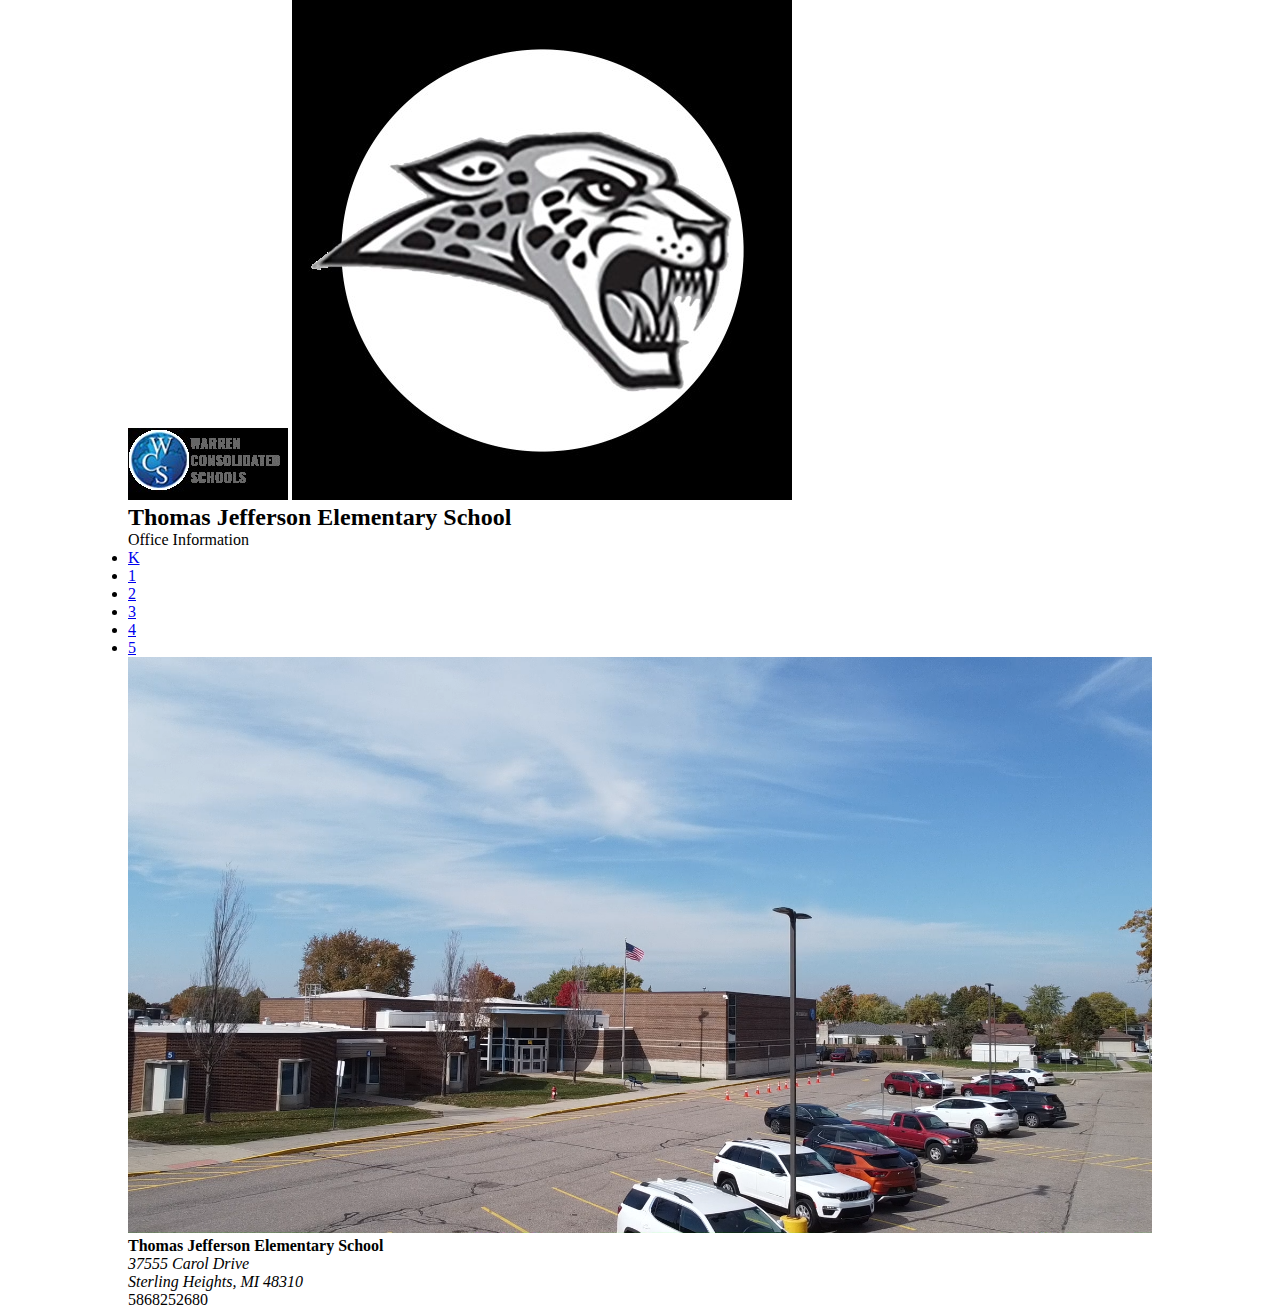
<file: index.html>
<!DOCTYPE html>
<html lang="en"></html>
<head>
    <meta charset="UTF-8">
    <meta name="Description" content="INF 6420 Project">
    <meta name="viewport" content="width=device-width, initial-scale=1.0">
    <title>Renee Theisen-Jefferson Webpage</title>
    <link rel="stylesheet" href="style.css">
</head>
<body></body>
    <header>
        <nav>
            <img src="images/district logo.jpeg" alt="Warren Consolidated Schools Logo">
            <img src="images/JeffersonElem.jpeg" alt="Jefferson Elementary School Logo">
            <h2> Thomas Jefferson Elementary School</h2>
        
     <div>
            <a href="Office Information.html"></a><a>Office Information</a>
                
     <div>
        
     </div>
        
         <ul>
             <li><a href="K.html">K</a></li>
             <li><a href="1.html">1</a></li>
             <li><a href="2.html">2</a></li>
             <li><a href="3.html">3</a></li>
             <li><a href="4.html">4</a></li>
             <li><a href="5.html">5</a></li>
         </ul>
        </div>
 </nav>
</header>
<main>
    <img src="images/videoframe_113.png" alt="Jefferson Elementary Picture">
</main>

<footer> <h4>Thomas Jefferson Elementary School</h4>
    <address>37555 Carol Drive</address>
    <address>Sterling Heights, MI 48310</address>
    <a ref="tel:+15868252680">5868252680</a>

</footer>
</file>
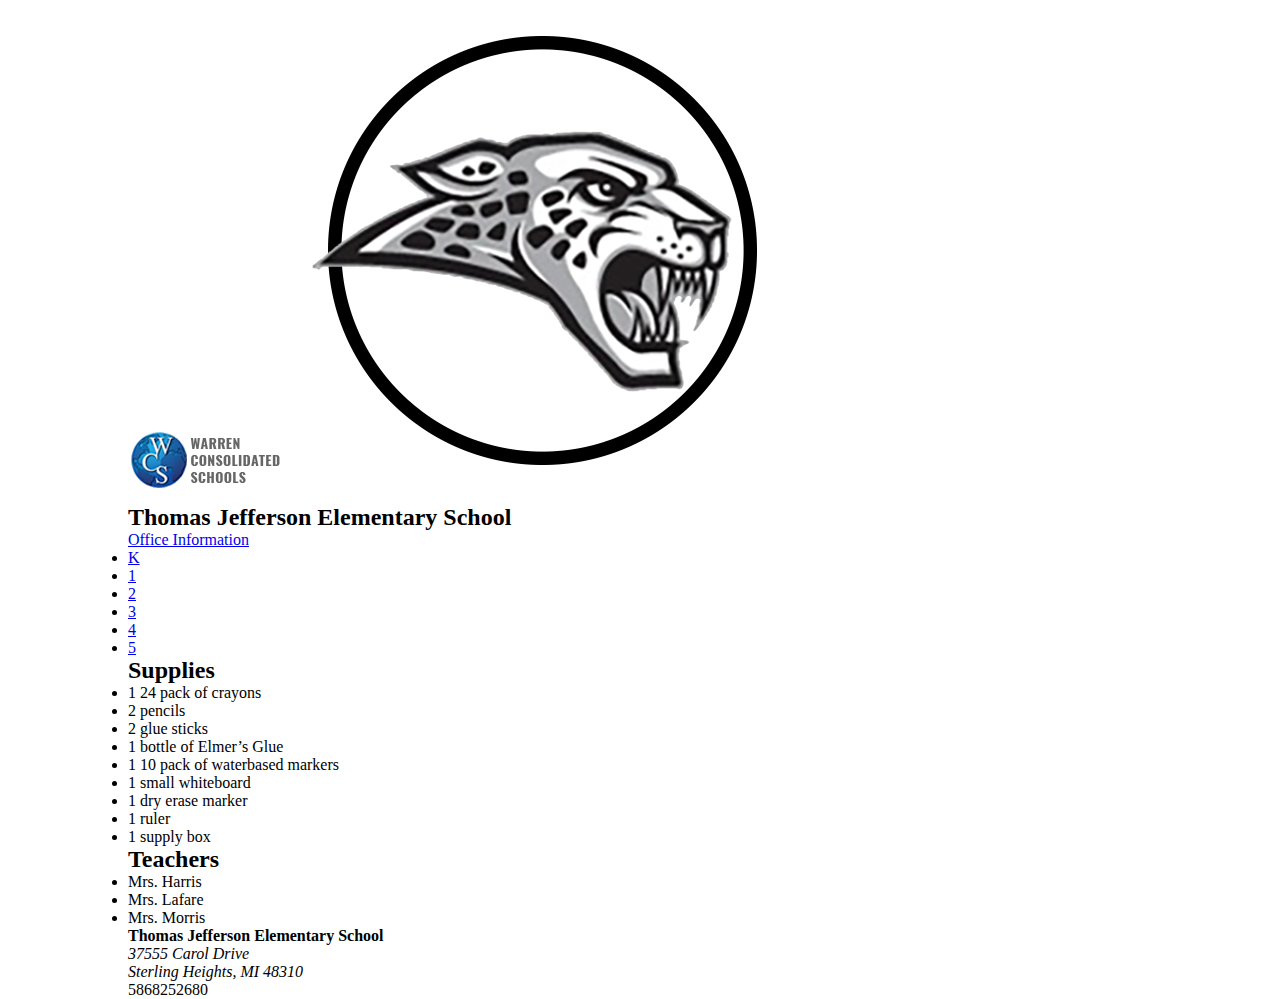
<file: 1.html>
<!DOCTYPE html>
<html lang="en">
<head>
    <meta charset="UTF-8">
    <meta name="Description" content="INF 6420 Project">
    <meta name="viewport" content="width=device-width, initial-scale=1.0">
    <title>Renee Theisen-Jefferson Webpage</title>
    <link rel="stylesheet" href="style.css">
</head>
<body>
    <header>
        <nav>
            <img src="images/logo_district2.png" alt="Warren Consolidated Schools Logo">
            <img src="images/JeffersonElem.png" alt="Jefferson Elementary School Logo">
            <h2> Thomas Jefferson Elementary School</h2>
            
            <div>
                <a href="Office Information.html">Office Information</a>
            </div>
            
        </div>
        
        <ul>
            <li><a href="K.html">K</a></li>
            <li><a href="1.html">1</a></li>
            <li><a href="2.html">2</a></li>
            <li><a href="3.html">3</a></li>
            <li><a href="4.html">4</a></li>
            <li><a href="5.html">5</a></li>
        </ul>
       </div> 
            
        </nav>
    </header>
    <main>
        <div>
            <h2>Supplies</h2>
            <ul>
                <li>1 24 pack of crayons</li>
                <li>2 pencils</li>
                <li>2 glue sticks</li>
                <li>1 bottle of Elmer’s Glue</li>
                <li>1 10 pack of waterbased markers</li>
                <li>1 small whiteboard</li>
                <li>1 dry erase marker</li>
                <li>1 ruler</li>
                <li>1 supply box</li>
            </ul>
        </div>
        
        <div>
            <h2>Teachers</h2>
            <ul>
                <li>Mrs. Harris</li>
                <li>Mrs. Lafare</li>
                <li>Mrs. Morris</li>
            </ul>
        </div>    
            
    </main>
        
    <footer> <h4>Thomas Jefferson Elementary School</h4>
        <address>37555 Carol Drive</address>
        <address>Sterling Heights, MI 48310</address>
        <a ref="tel:+15868252680">5868252680</a>
    </footer>
</body>
</html>
</file>
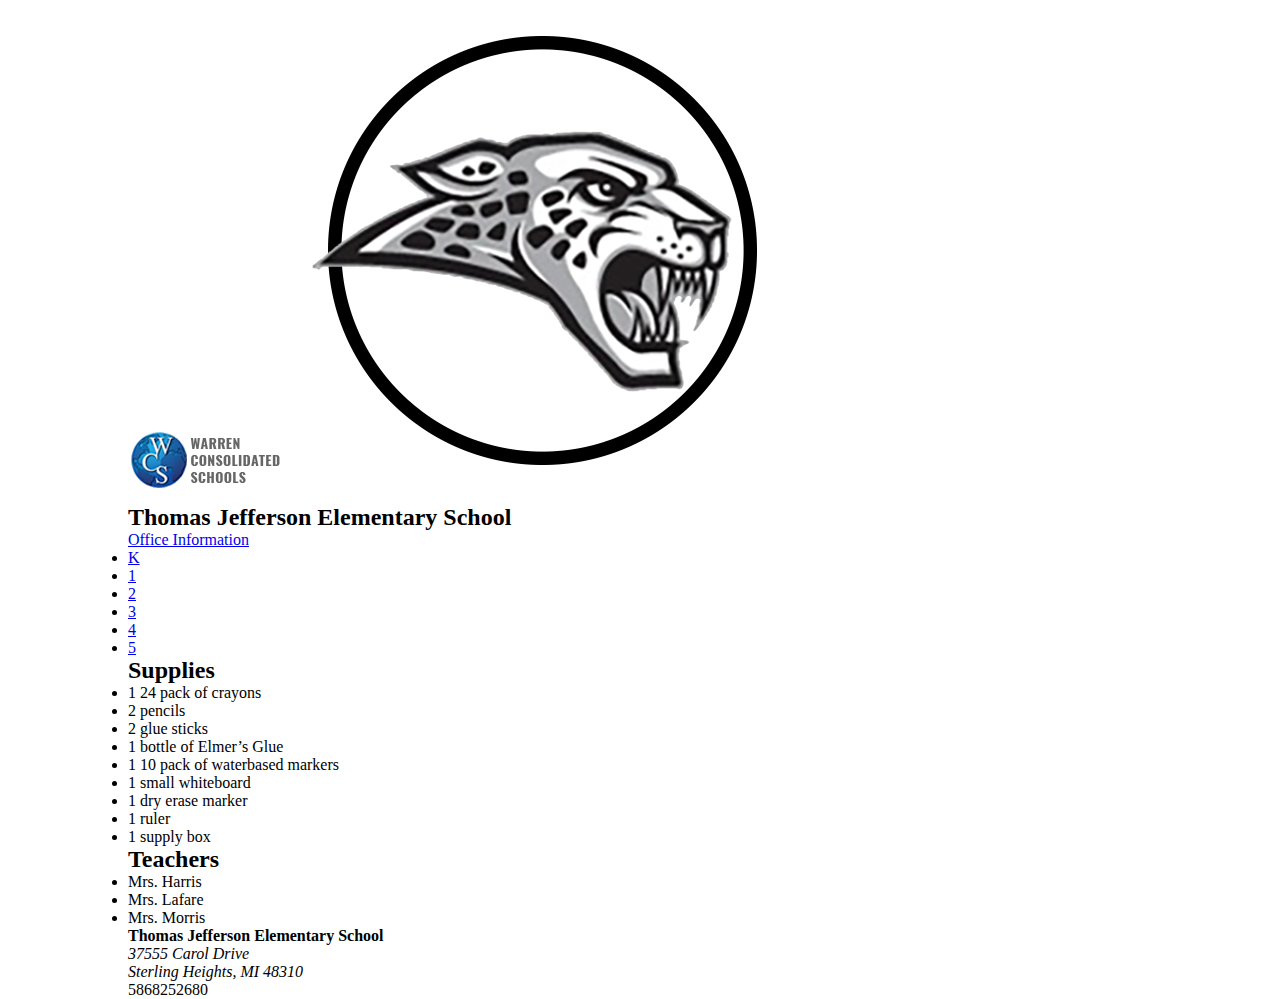
<file: 2.html>
<!DOCTYPE html>
<html lang="en"></html>
<head>
    <meta charset="UTF-8">
    <meta name="Description" content="INF 6420 Project">
    <meta name="viewport" content="width=device-width, initial-scale=1.0">
    <title>Renee Theisen-Jefferson Webpage</title>
    <link rel="stylesheet" href="style.css">
</head>
<body>
    <header>
        <nav>
            <img src="images/logo_district2.png" alt="Warren Consolidated Schools Logo">
            <img src="images/JeffersonElem.png" alt="Jefferson Elementary School Logo">
            <h2> Thomas Jefferson Elementary School</h2>
        
     <div>
        <a href="Office Information.html">Office Information</a>
                
     <div>
        
     </div>
        
         <ul>
             <li><a href="K.html">K</a></li>
             <li><a href="1.html">1</a></li>
             <li><a href="2.html">2</a></li>
             <li><a href="3.html">3</a></li>
             <li><a href="4.html">4</a></li>
             <li><a href="5.html">5</a></li>
         </ul>
        </div>

        <div>
            <h2>Supplies</h2>
            <ul>
                <li>1 24 pack of crayons</li>
                <li>2 pencils</li>
                <li>2 glue sticks</li>
                <li>1 bottle of Elmer’s Glue</li>
                <li>1 10 pack of waterbased markers</li>
                <li>1 small whiteboard</li>
                <li>1 dry erase marker</li>
                <li>1 ruler</li>
                <li>1 supply box</li>
            </ul>
        </div>
        
        <div>
            <h2>Teachers</h2>
            <ul>
                <li>Mrs. Harris</li>
                <li>Mrs. Lafare</li>
                <li>Mrs. Morris</li>
            </ul>
        </div>    
      </nav>
</header>
<main></main>

<footer> <h4>Thomas Jefferson Elementary School</h4>
    <address>37555 Carol Drive</address>
    <address>Sterling Heights, MI 48310</address>
    <a ref="tel:+15868252680">5868252680</a>
</footer>
</body>
</file>
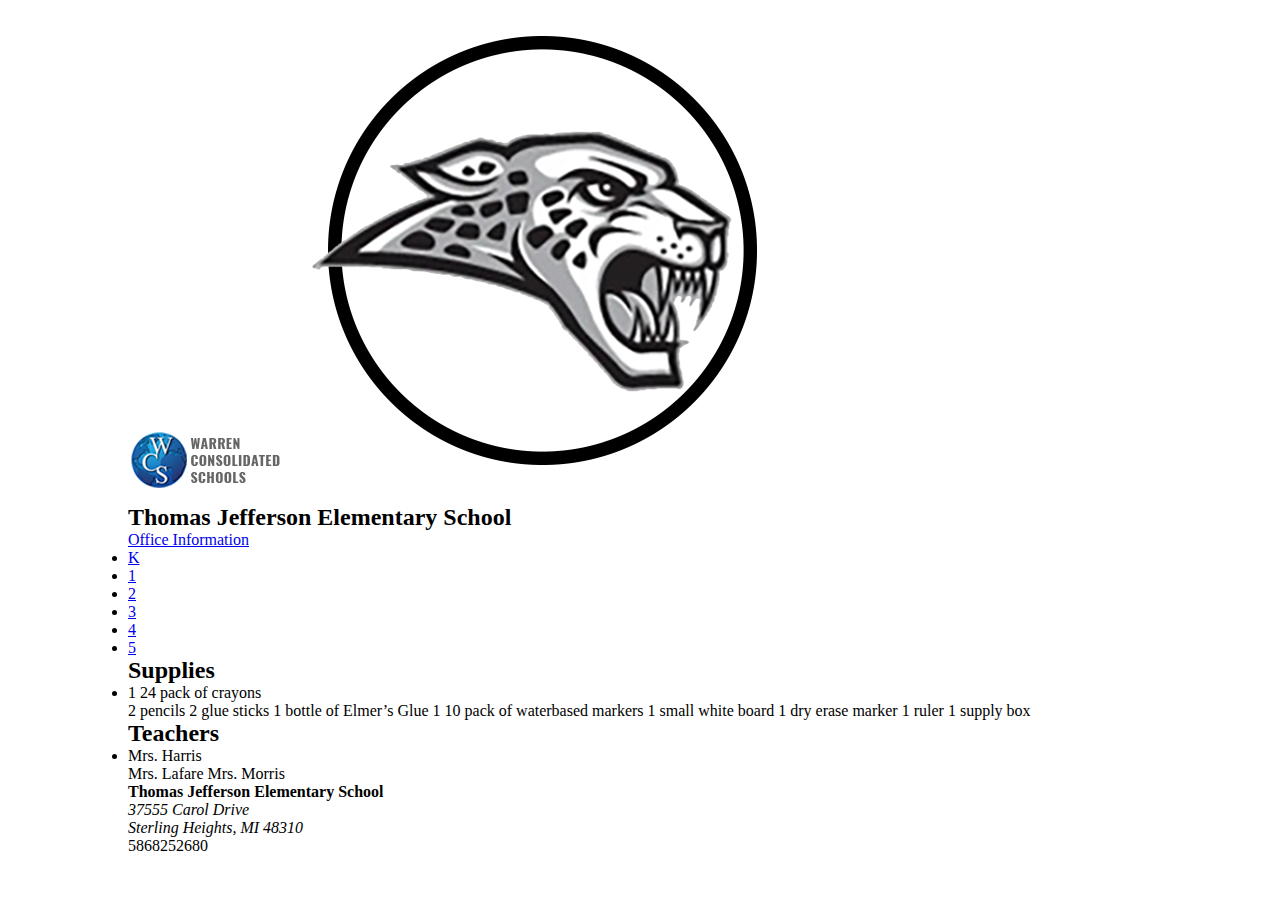
<file: office-information.html>
<!DOCTYPE html>
<html lang="en">
<head>
    <meta charset="UTF-8">
    <meta name="Description" content="INF 6420 Project">
    <meta name="viewport" content="width=device-width, initial-scale=1.0">
    <title>Renee Theisen-Jefferson Webpage</title>
    <link rel="stylesheet" href="style.css">
</head>
<body>
    <header>
        <nav>
            <img src="images/logo_district2.png" alt="Warren Consolidated Schools Logo">
            <img src="images/JeffersonElem.png" alt="Jefferson Elementary School Logo">
            <h2> Thomas Jefferson Elementary School</h2>
        
            <div>
                <a href="Office Information.html">Office Information</a>
            </div>
            
            <ul>
                <li><a href="K.html">K</a></li>
                <li><a href="1.html">1</a></li>
                <li><a href="2.html">2</a></li>
                <li><a href="3.html">3</a></li>
                <li><a href="4.html">4</a></li>
                <li><a href="5.html">5</a></li>
            </ul>
        </nav>
    </header>
    <main>
        <div>
            <h2>Supplies</h2>
            <ul>
                <li>1 24 pack of crayons</li>
                2 pencils
                2 glue sticks
                1 bottle of Elmer’s Glue
                1 10 pack of waterbased markers
                1 small white board
                1 dry erase marker
                1 ruler
                1 supply box
            </ul>
        </div>
        
        <div>
            <h2>Teachers</h2>
            <ul>
                <li>Mrs. Harris</li>
                Mrs. Lafare
                Mrs. Morris
            </ul>
        </div>    
            
    </main>
        
    <footer> <h4>Thomas Jefferson Elementary School</h4>
        <address>37555 Carol Drive</address>
        <address>Sterling Heights, MI 48310</address>
        <a ref="tel:+15868252680">5868252680</a>
    </footer>
</body>
</html>
</file>
<file: style.css>
* {
    box-sizing: border-box;
    padding: 0;
    margin: 0;
}

img {
    max-width: 100%;
}
    
header,
main,
footer {
max-width: 80vw;
margin: 0 auto;
}
</file>
